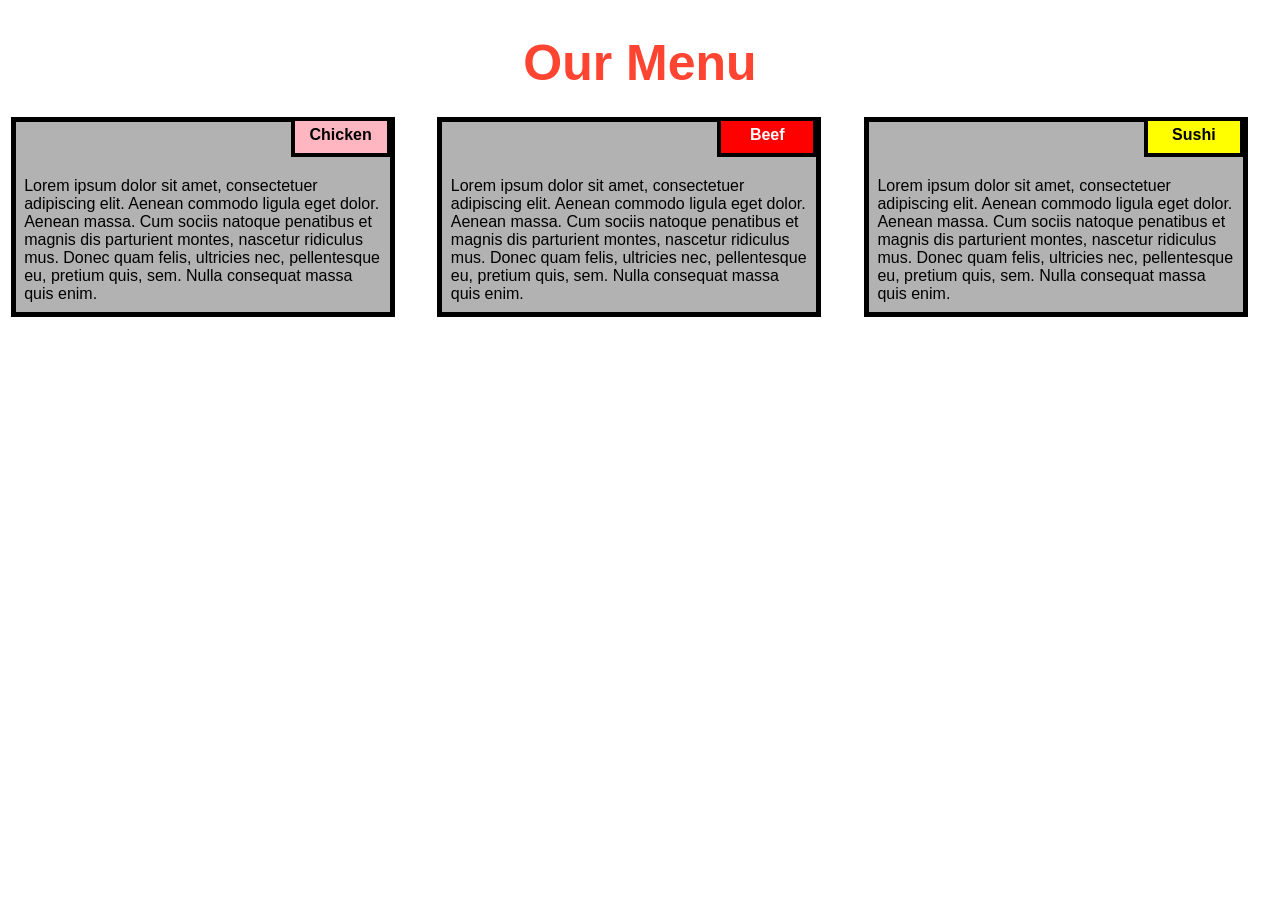
<file: index.html>
<!DOCTYPE html>
<html>
<head>

<title>Responsive Layout</title>
<meta name="viewport" content="width=device-width, initial-scale=1">
<link rel="stylesheet" type="text/css" href="style.css">

</head>
<body>
<h1>Our Menu</h1>



  <div class="col-lg-4 col-md-6 col-sm-12">
   <div class="box">
    <p class="content-name name1">Chicken</p>
    <p class="content">Lorem ipsum dolor sit amet, consectetuer adipiscing elit. Aenean commodo ligula eget dolor. Aenean massa. Cum sociis natoque penatibus et magnis dis parturient montes, nascetur ridiculus mus. Donec quam felis, ultricies nec, pellentesque eu, pretium quis, sem. Nulla consequat massa quis enim.</p>
   </div>
  </div>

  <div class="col-lg-4 col-md-6 col-sm-12">
   <div class="box">
     <p class="content-name name2">Beef</p>
     <p class="content">Lorem ipsum dolor sit amet, consectetuer adipiscing elit. Aenean commodo ligula eget dolor. Aenean massa. Cum sociis natoque penatibus et magnis dis parturient montes, nascetur ridiculus mus. Donec quam felis, ultricies nec, pellentesque eu, pretium quis, sem. Nulla consequat massa quis enim.</p>
   </div>
  </div>

  <div class="col-lg-4 col-md-12 col-sm-12">
   <div class="box">
    <p class="content-name name3">Sushi</p>
    <p class="content">Lorem ipsum dolor sit amet, consectetuer adipiscing elit. Aenean commodo ligula eget dolor. Aenean massa. Cum sociis natoque penatibus et magnis dis parturient montes, nascetur ridiculus mus. Donec quam felis, ultricies nec, pellentesque eu, pretium quis, sem. Nulla consequat massa quis enim.</p>
   </div> 
  </div>

</body>
</html>
</file>
<file: style.css>
* {
  box-sizing: border-box;
}

body{
 margin: 0;
 padding: 0;
  font-family: "Comic Sans MS", cursive, sans-serif;
}

.row{
  margin-top: 5%;
  margin-bottom: 5%;
}

h1 {
  margin-bottom: 15px;
  text-align: center;
  color: #ff4532;
  font-size: 50px;
}


.box{
  width: 100%;
  overflow: none;
}


.content-name{
  overflow: none;
  text-align: center;
  border: 4px solid black;
  width: 100px;
  height: 40px;
  padding: 5px;
  float: right;
  margin-right: 36px;
  margin-top: 0px;
  font-weight: bold;
  position: relative;
}

.content{
  border: 5px solid black;
  width: 90%;
  height: auto;
  margin: 2.5%;
  color: black
  font-size: 25px;
  padding: 2%;
  padding-top: 55px;
  background-color: rgba(0,0,0,0.3);
}

.name1{
  background-color: #FFB6C1;
}

.name2{
  color: white;
  background-color: #FF0000;
}
.name3{
  background-color: #FFFF00;
}


/********** Large devices only **********/
@media (min-width: 992px) {
  .col-lg-4 {
   float: left;
    width: 33.33%;
  }
}
/********** Medium devices only **********/
@media (min-width: 768px) and (max-width: 991px) {
  .col-md-6,.col-md-12 {
    float: left;
  }
  .col-md-6 {
    width: 50%;
  }
  .col-md-12 {
    margin-left: -10px;
    width: 100%;
  }
  .name3{
    margin-right: 65px;
    width: 100px;
  }
}

@media (min-width: 0px) and (max-width: 767px) {
  .col-sm-12 {
   float: left;
    width: 100%;
  }
  .content-name{
    margin-right: 30px;
  }
}
</file>
